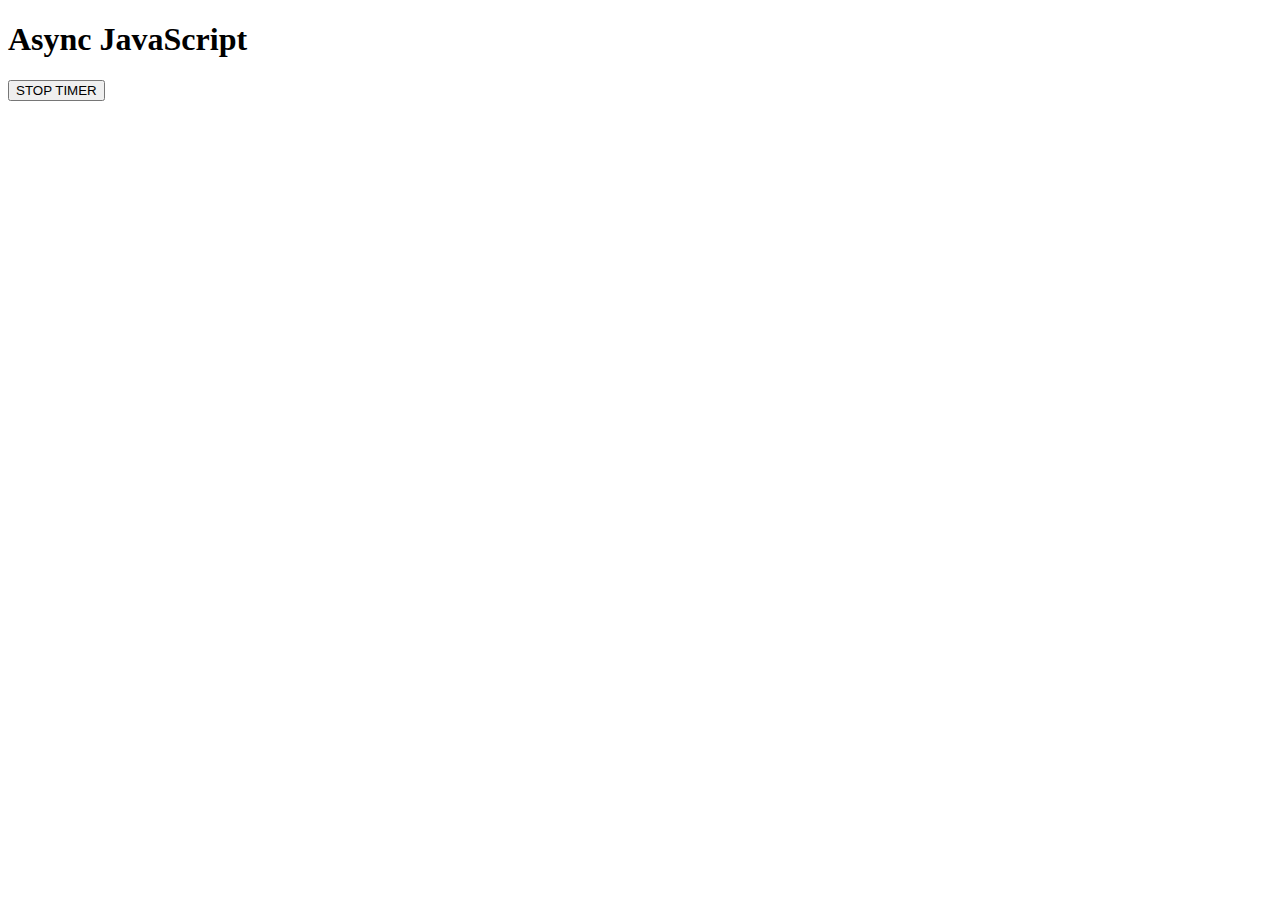
<file: async/index.html>
<!DOCTYPE html>
<html lang="en">
  <head>
    <meta charset="UTF-8" />
    <meta http-equiv="X-UA-Compatible" content="IE=edge" />
    <meta name="viewport" content="width=device-width, initial-scale=1.0" />
    <title>Document</title>
  </head>
  <body>
    <h1>Async JavaScript</h1>

    <button>STOP TIMER</button>
    <script src="index.js"></script>
  </body>
</html>
</file>
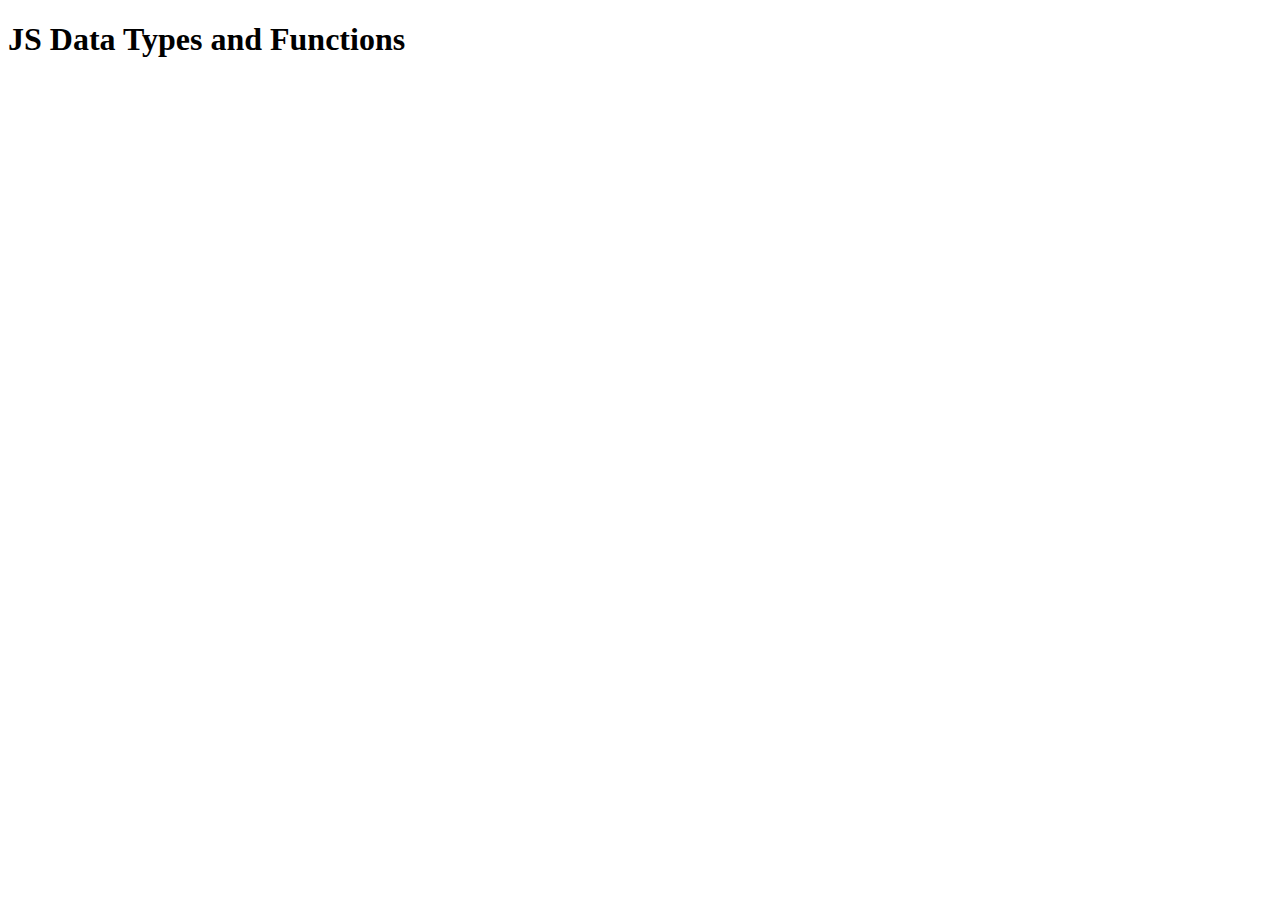
<file: data-types_functions/index.html>
<!DOCTYPE html>
<html lang="en">
<head>
    <meta charset="UTF-8">
    <meta http-equiv="X-UA-Compatible" content="IE=edge">
    <meta name="viewport" content="width=device-width, initial-scale=1.0">
    <title>Document</title>
</head>
<body>
    <h1>JS Data Types and Functions</h1>

    <!-- end of body -->
    <script>
      // console
      console.log("Log coming from index.html");
    </script>
    <script src="./index.js"></script>
</body>
</html>
</file>
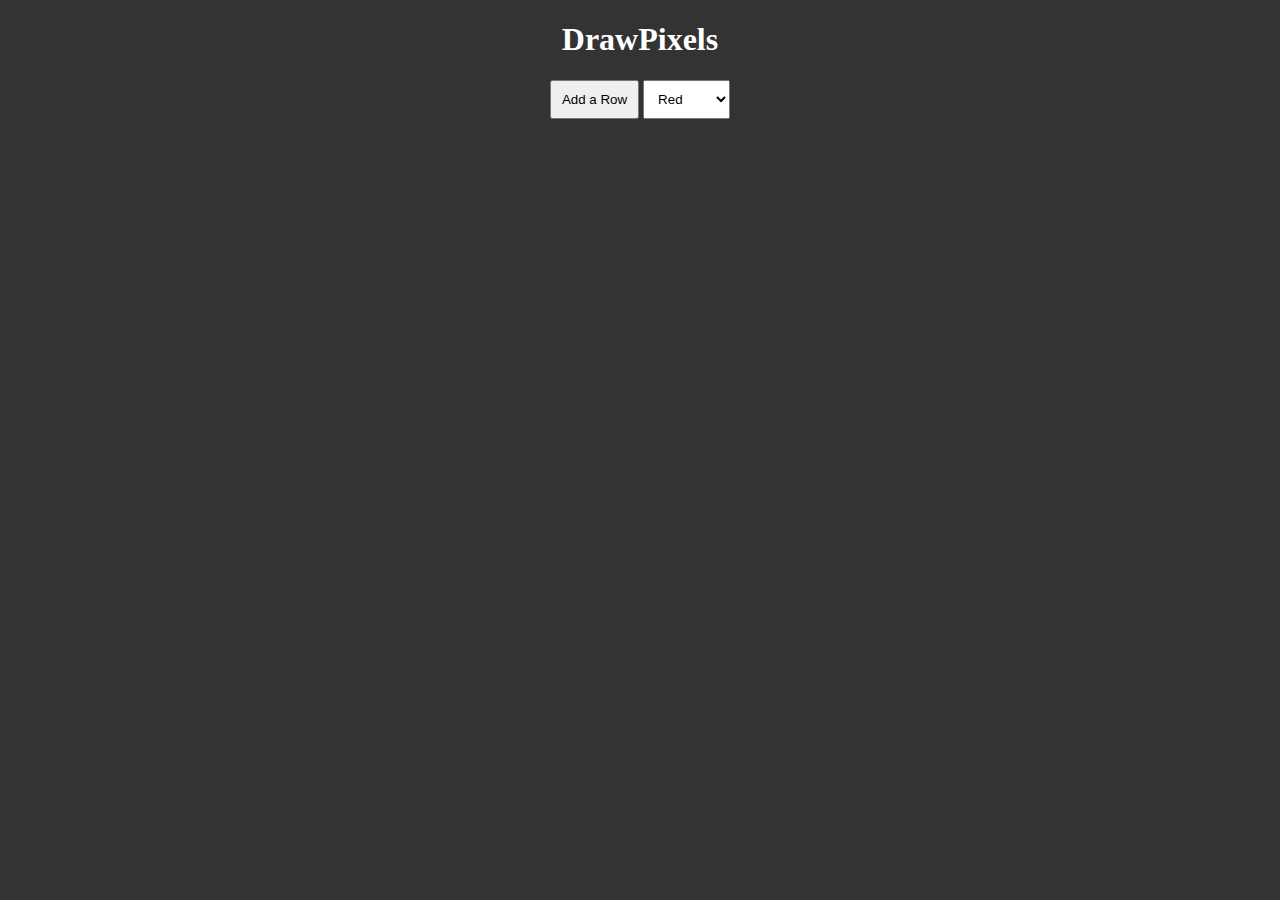
<file: drawPixels/index.html>
<!DOCTYPE html>
<html lang="en">
<head>
    <meta charset="UTF-8">
    <meta http-equiv="X-UA-Compatible" content="IE=edge">
    <meta name="viewport" content="width=device-width, initial-scale=1.0">
    <link rel="stylesheet" href="style.css">
    <title>DrawPixels</title>
</head>
<body>
    <h1>DrawPixels</h1>

    <header>
        <button id="addBtn">Add a Row</button>
        <select id="colors">
            <option value="red">Red</option>
            <option value="blue">Blue</option>
            <option value="orange">Orange</option>
        </select>
    </header>
    <table id="pixelTable">
        <!-- Push rows in here -->
    </table>
    <script src="script.js"></script>
</body>
</html>
</file>
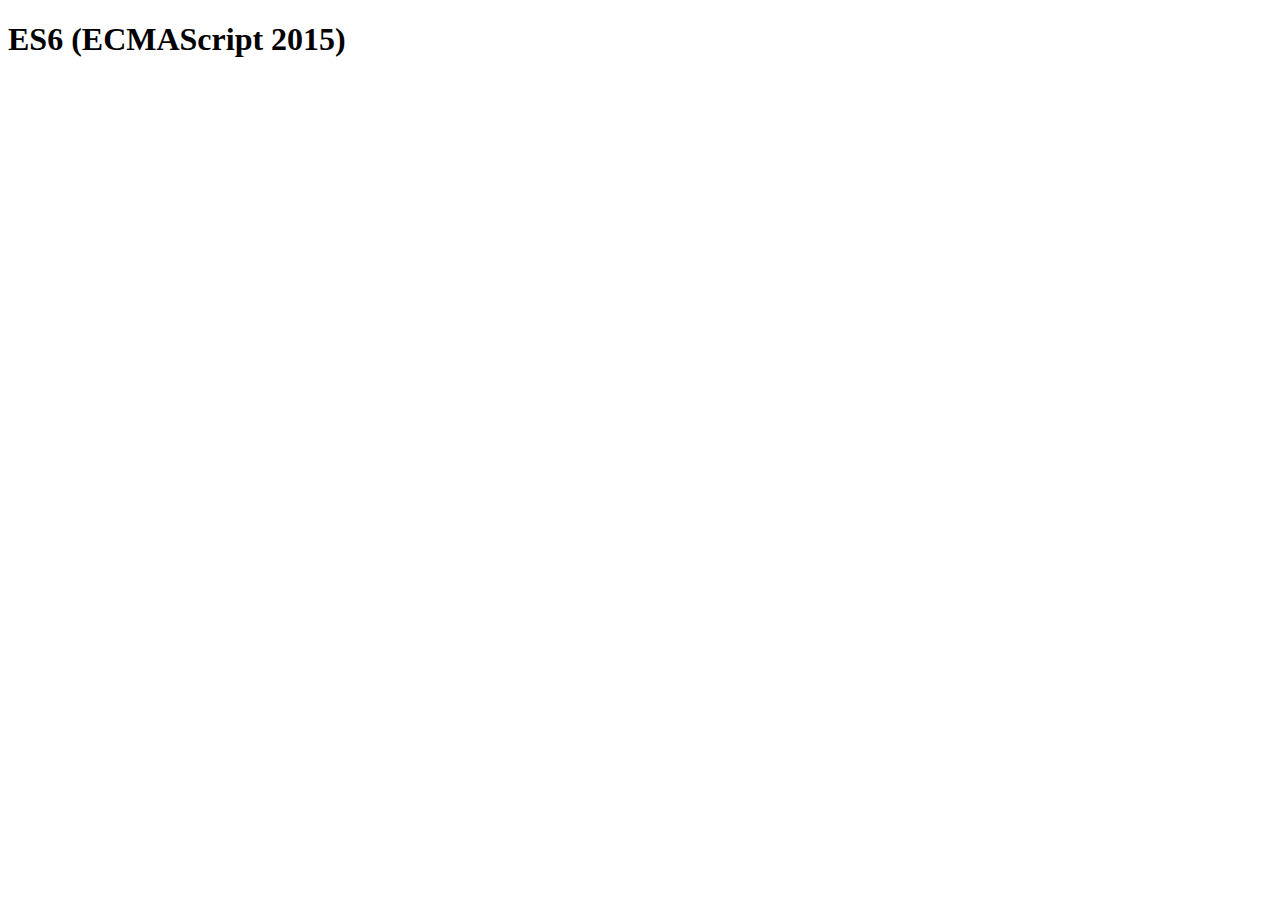
<file: es6/index.html>
<!DOCTYPE html>
<html lang="en">
<head>
    <meta charset="UTF-8">
    <meta http-equiv="X-UA-Compatible" content="IE=edge">
    <meta name="viewport" content="width=device-width, initial-scale=1.0">
    <title>Document</title>
</head>
<body>
    <h1>ES6 (ECMAScript 2015)</h1>
    <script src="./index.js"></script>
</body>
</html>
</file>
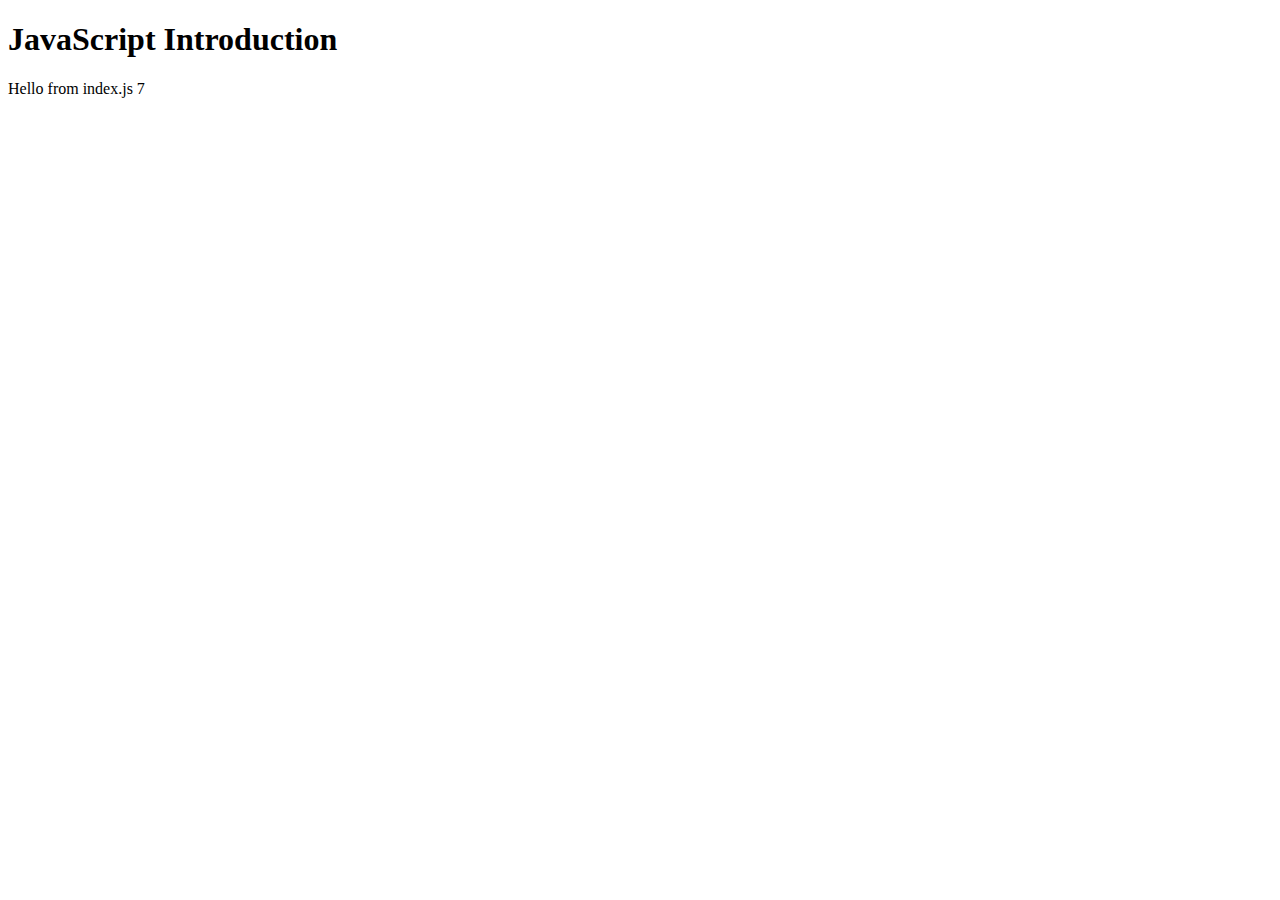
<file: introduction/index.html>
<!DOCTYPE html>
<html lang="en">
  <head>
    <meta charset="UTF-8" />
    <meta http-equiv="X-UA-Compatible" content="IE=edge" />
    <meta name="viewport" content="width=device-width, initial-scale=1.0" />
    <title>Document</title>
  </head>
  <body>
    <h1>JavaScript Introduction</h1>

    <!-- end of body -->
    <script>
      // console
      console.log("Log coming from index.html");
    </script>
    <script src="./index.js"></script>
  </body>
</html>
</file>
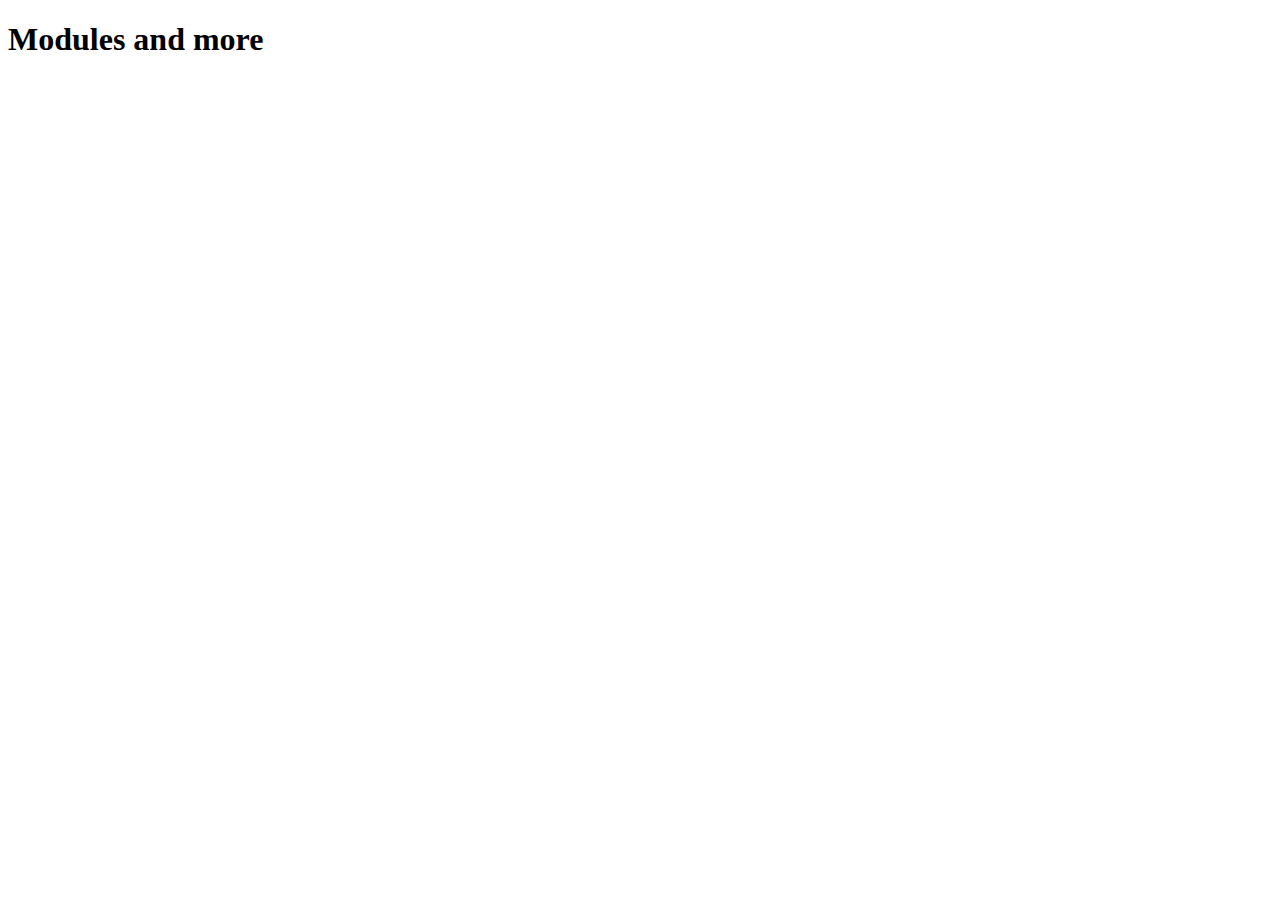
<file: modules/index.html>
<!DOCTYPE html>
<html lang="en">
  <head>
    <meta charset="UTF-8" />
    <meta http-equiv="X-UA-Compatible" content="IE=edge" />
    <meta name="viewport" content="width=device-width, initial-scale=1.0" />
    <title>Modules</title>
  </head>
  <body>
    <h1>Modules and more</h1>
    <script type="module" src="index.js"></script>
    <script type="module" src="utils.js"></script>
  </body>
</html>
</file>
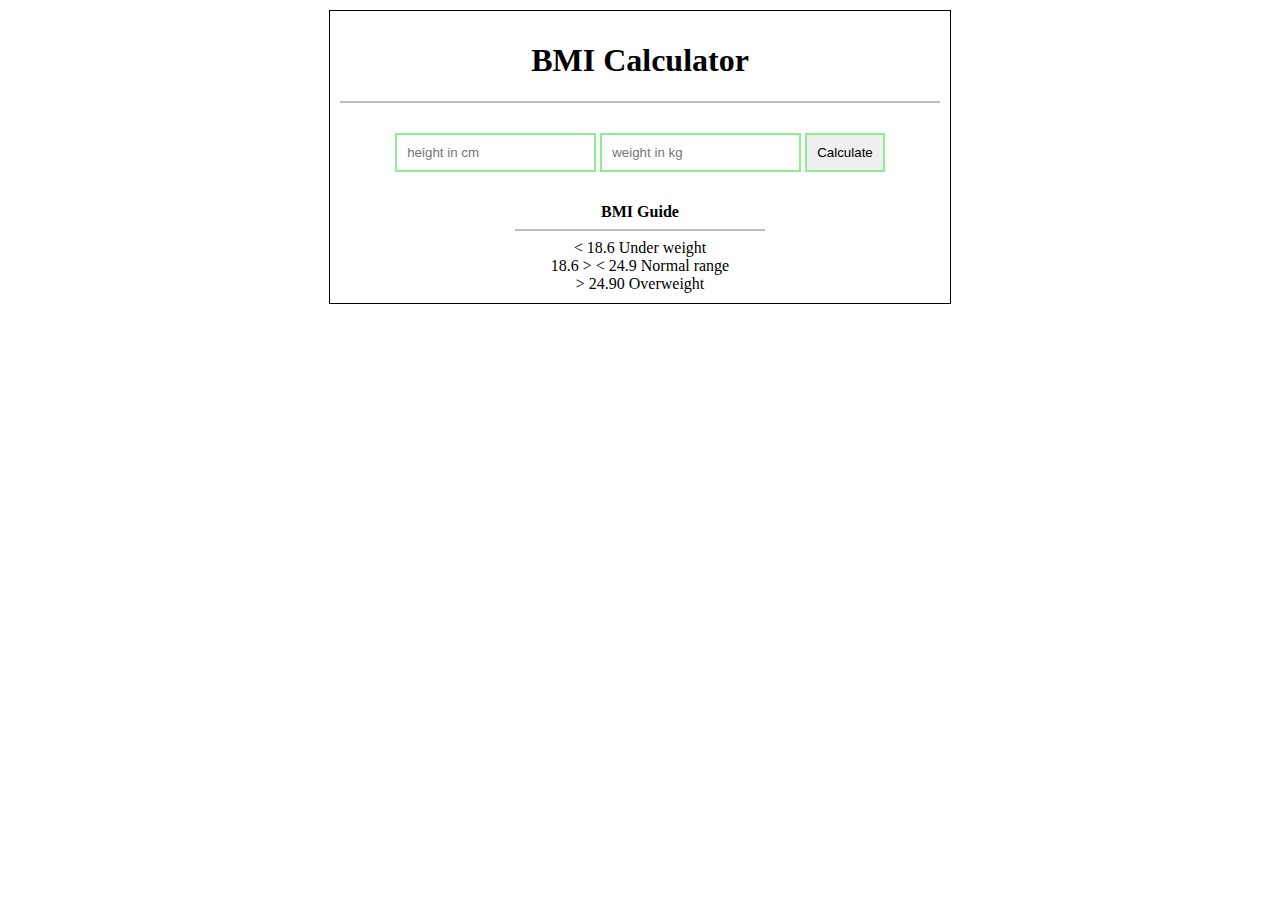
<file: Projects/bmi/index.html>
<!DOCTYPE html>
<html lang="en">
  <head>
    <meta charset="UTF-8" />
    <meta http-equiv="X-UA-Compatible" content="IE=edge" />
    <meta name="viewport" content="width=device-width, initial-scale=1.0" />
    <title>BMI</title>
    <link rel="stylesheet" href="style.css" />
  </head>
  <body>
    <main>
      <h1>BMI Calculator</h1>
      <hr />

      <form>
        <input type="text" placeholder="height in cm" class="height" />
        <input type="text" placeholder="weight in kg" class="weight" />
        <button id="btn" type="submit">Calculate</button>
      </form>
      <p id="error">
        <!-- error message -->
      </p>
      <div id="result">
        <!-- result -->
      </div>
      <div class="guide">
        <h4>BMI Guide</h4>
        <hr />
        <span> < 18.6 Under weight</span><br />
        <span> 18.6 > < 24.9 Normal range</span><br />
        <span> > 24.90 Overweight</span>
      </div>
    </main>

    <script src="script.js"></script>
  </body>
</html>
</file>
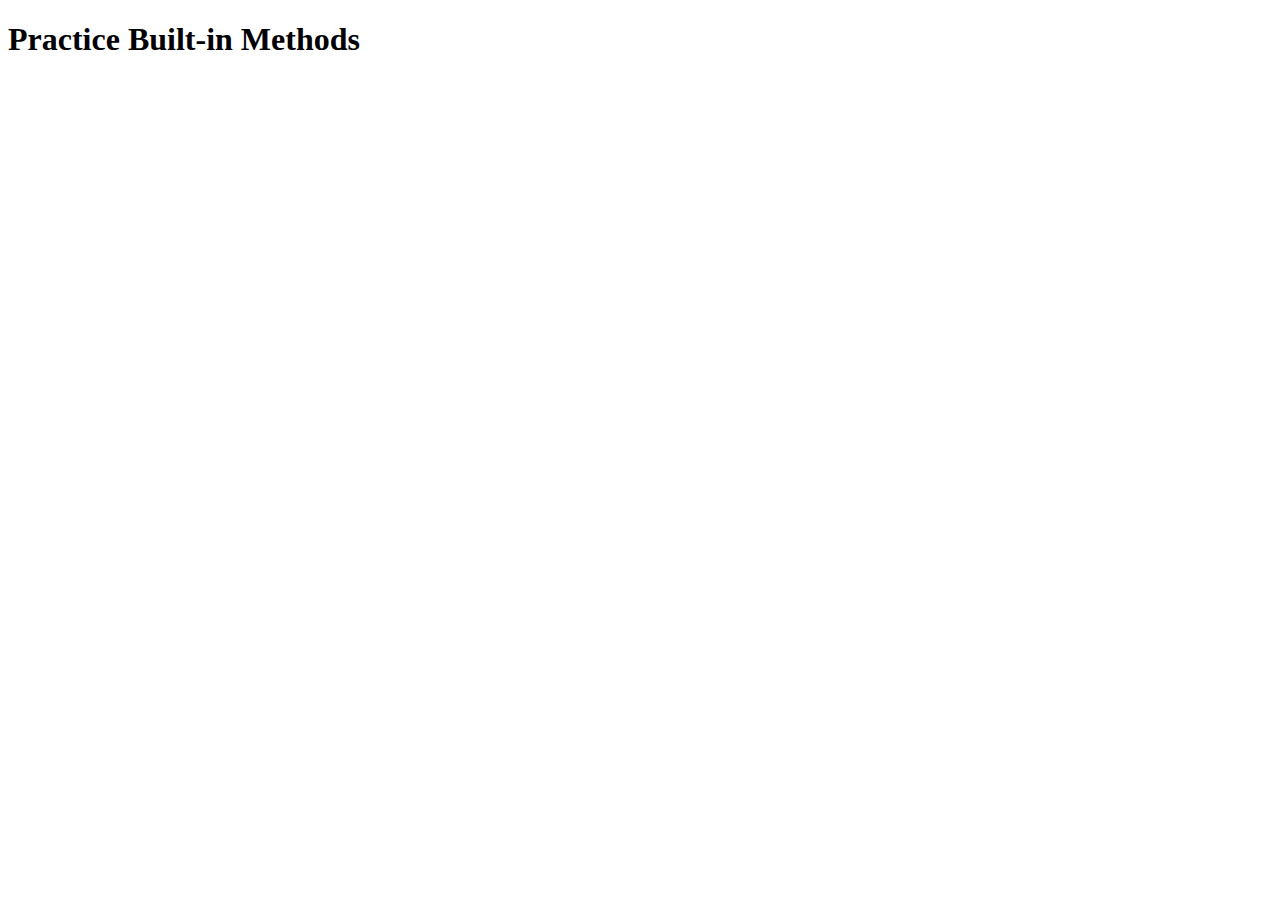
<file: builtin-methods/practice.html>
<!DOCTYPE html>
<html lang="en">
<head>
    <meta charset="UTF-8">
    <meta http-equiv="X-UA-Compatible" content="IE=edge">
    <meta name="viewport" content="width=device-width, initial-scale=1.0">
    <title>Practice Built-in Methods</title> 
    <script src="practice.js"></script>
</head>
<body>
    <h1>Practice Built-in Methods</h1>

</body>
</html>
</file>
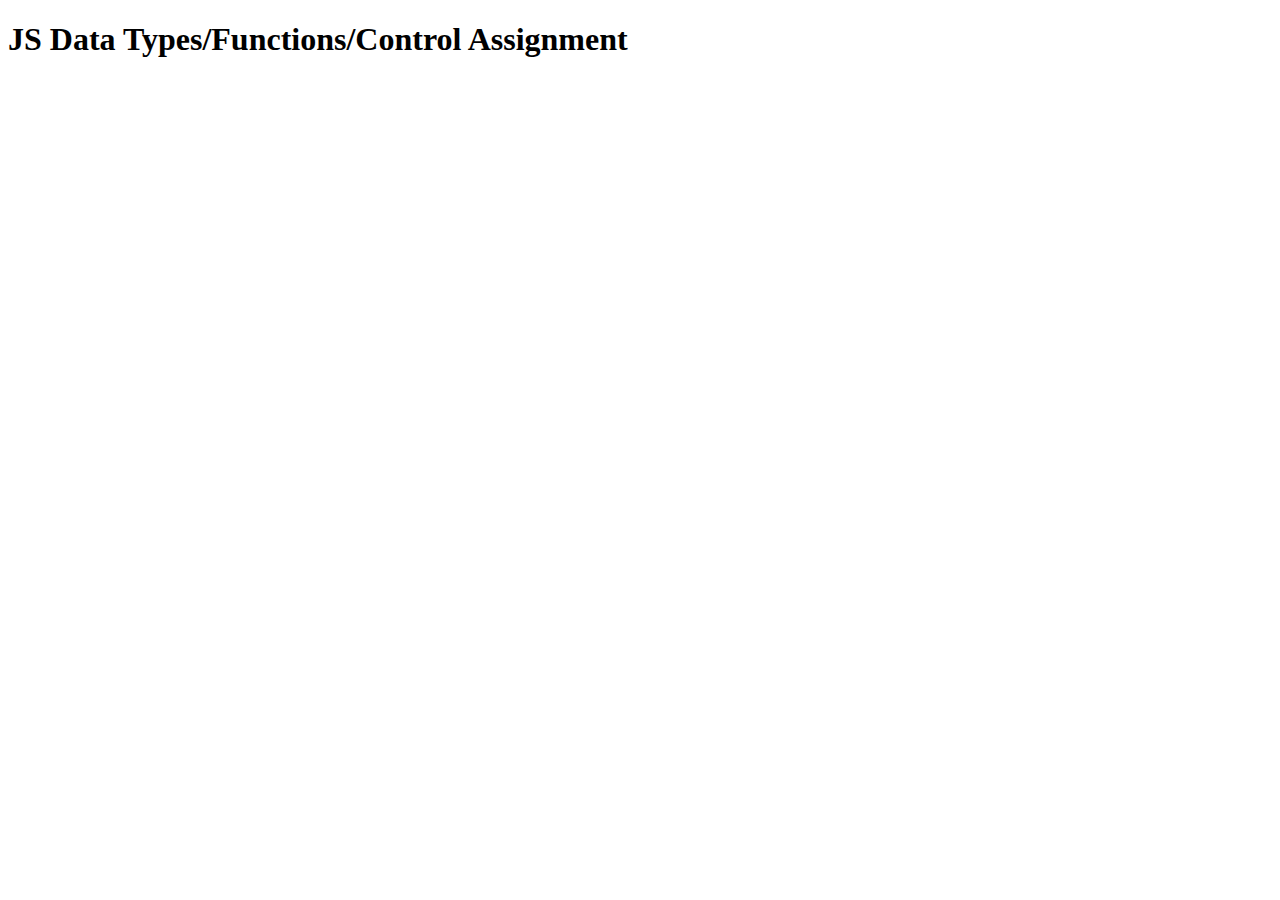
<file: data-types_functions/practice.html>
<!DOCTYPE html>
<html lang="en">
<head>
    <meta charset="UTF-8">
    <meta http-equiv="X-UA-Compatible" content="IE=edge">
    <meta name="viewport" content="width=device-width, initial-scale=1.0">
    <title>JS Data Types/Functions/Control Assignment</title>
</head>
<body>
    <h1>JS Data Types/Functions/Control Assignment</h1>
    <script src="practice.js"></script>
</body>
</html>
</file>
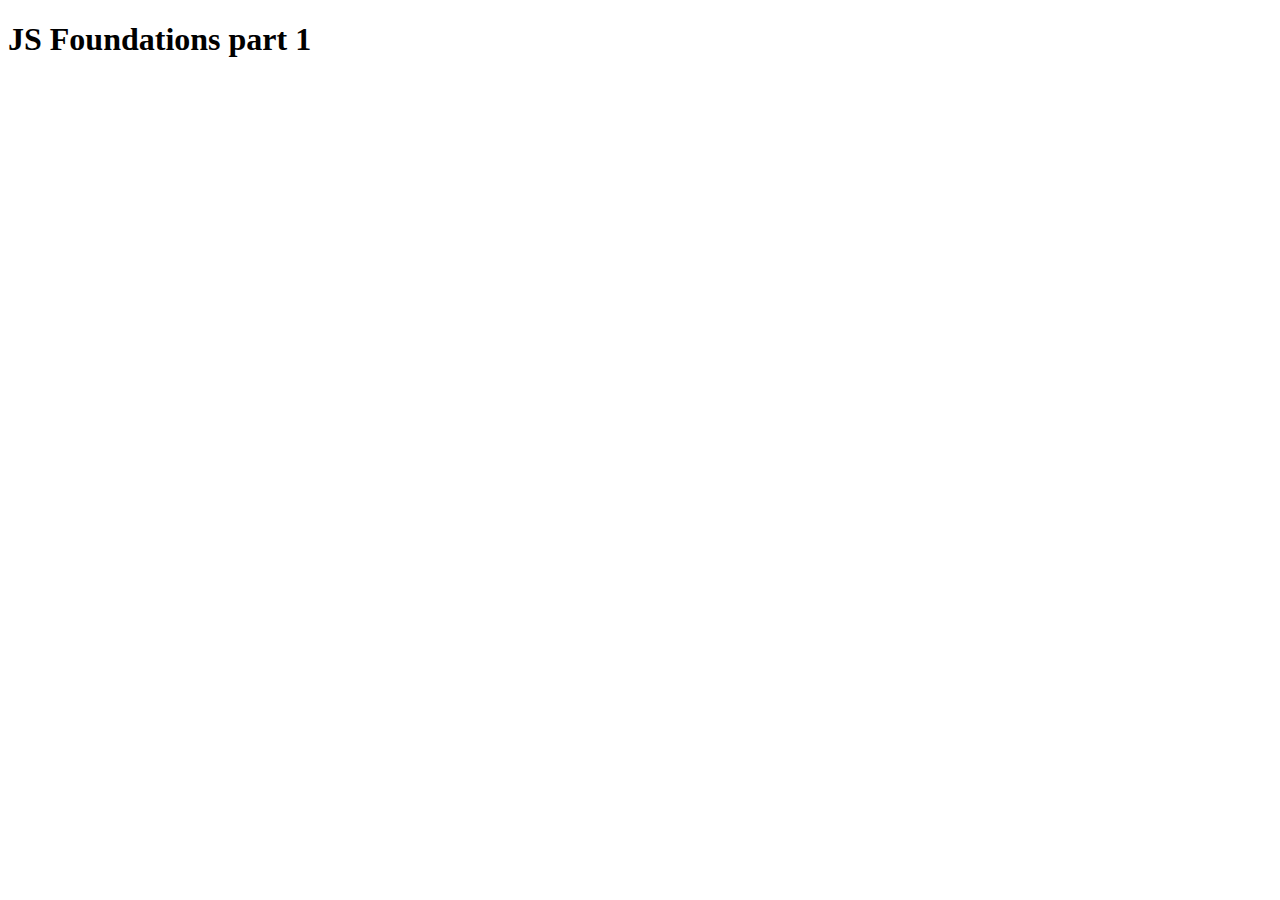
<file: foundations/part1.html>
<!DOCTYPE html>
<html lang="en">
  <head>
    <meta charset="UTF-8" />
    <meta http-equiv="X-UA-Compatible" content="IE=edge" />
    <meta name="viewport" content="width=device-width, initial-scale=1.0" />
    <title>Document</title>
  </head>
  <body>
    <h1>JS Foundations part 1</h1>

    <script src="part1.js"></script>
  </body>
</html>
</file>
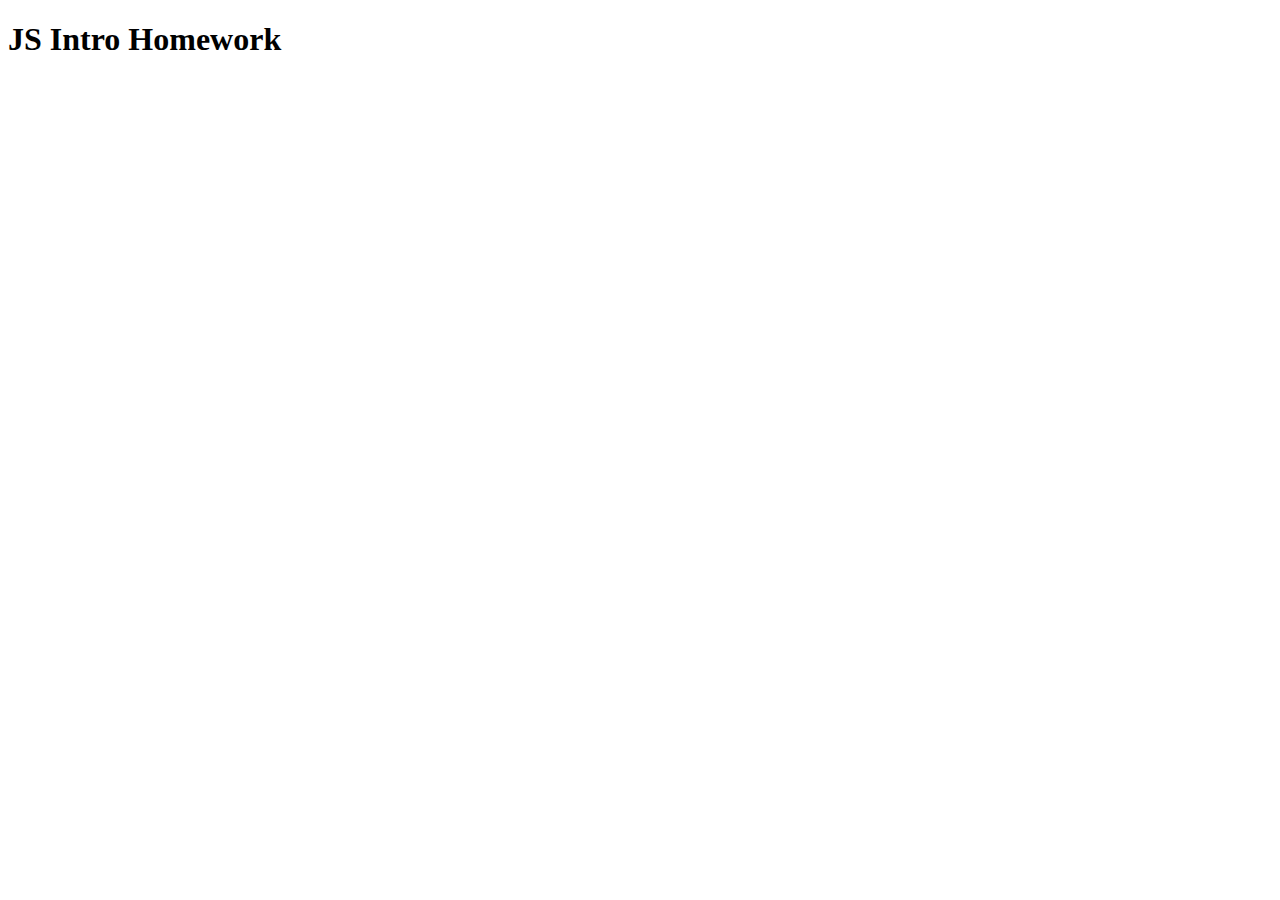
<file: introduction/practice.html>
<!DOCTYPE html>
<html lang="en">
<head>
    <meta charset="UTF-8">
    <meta http-equiv="X-UA-Compatible" content="IE=edge">
    <meta name="viewport" content="width=device-width, initial-scale=1.0">
    <title>Intro Practice</title>
</head>
<body>
    <h1>JS Intro Homework</h1>
    <script src="practice.js"></script>
</body>
</html>
</file>
<file: drawPixels/style.css>
body {
    background-color: #333;
    color: #fff;
    text-align: center;
}

header {
    margin-bottom: 15px;
}

button,
select {
    min-height: 35px;
    padding: 10px;
}
table {
    margin: 0 auto;
}

button:hover {
    background-color: aliceblue;
}

td {
    background: lightgray;
    height: 50px;
    width: 50px;
}

.red {
    background-color: red;
}
.blue {
    background-color: blue;
}
.orange {
    background-color: orange;
}
</file>
<file: Projects/bmi/style.css>
main {
    width: 600px;
    text-align: center;
    margin: 10px auto;
    border: 1px solid;
    padding: 10px;
  }
  hr {
    height: 2px;
    background-color: rgb(191, 190, 190);
    border: none;
  }
  
  form {
    /* border: 1px solid; */
    margin-top: 20px;
    padding: 10px;
  }
  input,
  button {
    padding: 10px;
    border: 2px solid lightgreen;
  }
  
  .guide {
    /* border: 1px solid red; */
    max-width: 250px;
    margin: 0 auto;
  }
  h4 {
    margin-bottom: 5px;
  }
  
  #error {
    color: red;
  }
</file>
